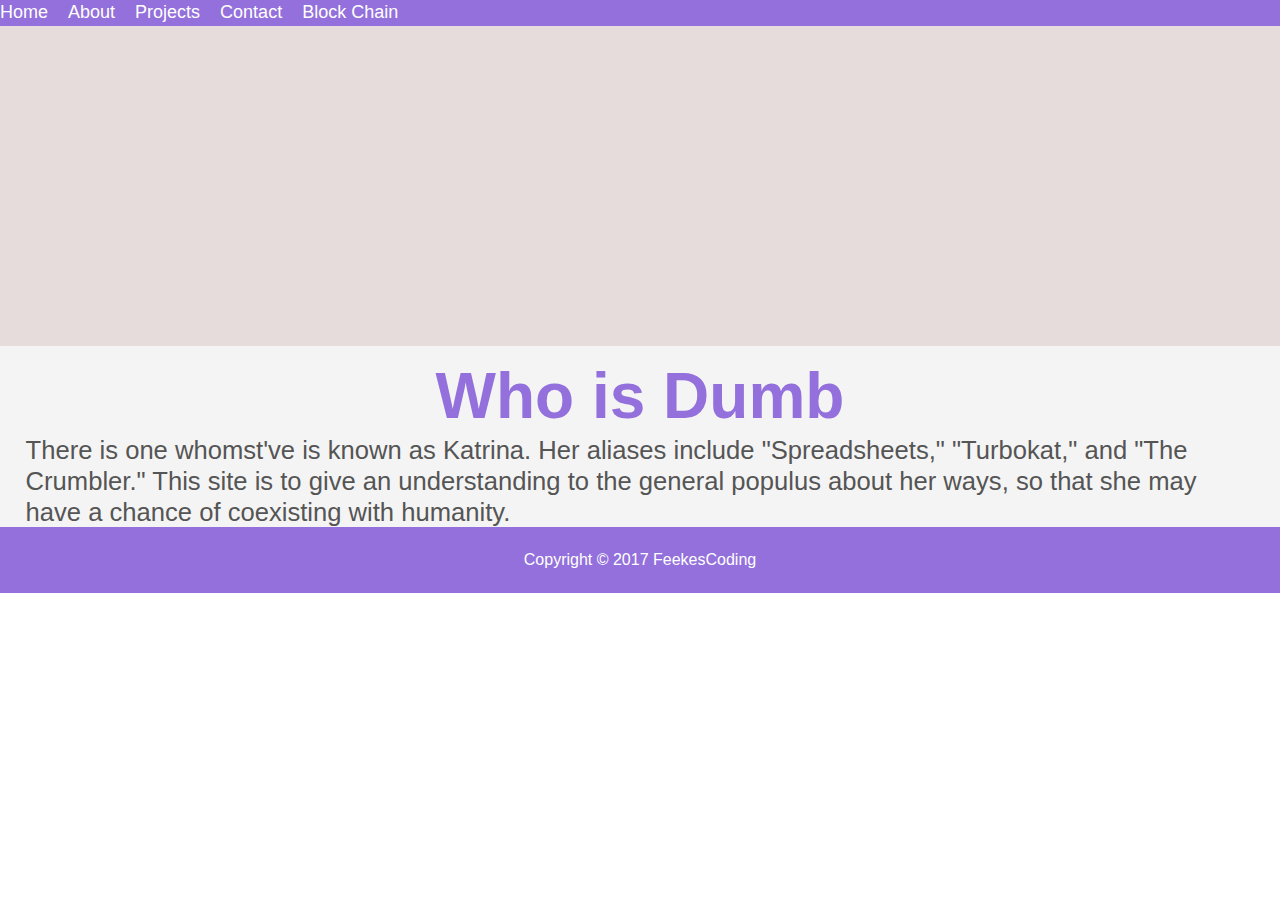
<file: index.html>
<!DOCTYPE html>
<html>
<head>
	<title>Feekes Coding</title>
	<link rel="stylesheet" type="text/css" href="css/style.css">
	<meta name="viewport" content="width=device-width, initial-scale=1.0">
</head>
<body onload="myFunction()">

<!--	<header id="mainHeader"> 
		<div class = "container">

		</div>
		<h1>My Website </h1>
	</header> -->
	
	<nav id="navbar"> 
		<div class = "container"> 
			<ul>
				<li> <a href="#">Home </a></li>
				<li> <a href="#anchor2">About </a></li>
				<li> <a href="#anchor3">Projects </a></li>
				<li> <a href="#anchor4">Contact </a></li>
				<li> <a href="blockchainDemo.html">Block Chain</a></li>
			</ul>
		</div>
	</nav>


	<div class="box">
	  <div class="cat" id="cat">
		<div class="cat__body"></div>
		<div class="cat__body"></div>
		<div class="cat__tail"></div>
		<div class="cat__head"></div>
	  </div>
	  <img id="myImg" src="images/kat1.jpg" style="display:none;max-width:100%;max-height:320px;">
	</div>

	<script>
		var myVar;

		function myFunction() {
		myVar = setTimeout(showPage, 3000);
		}

		function showPage() {
		document.getElementById("cat").style.display = "none";
		document.getElementById("myImg").style.display = "block";
		}
	</script>

	<div class = "container" > 
		<a name = "anchor2">
			<section id="main">
				<h1 class="mainheader">Who is Dumb</h1>
				<div class="text">
						There is one whomst've is known as Katrina. Her aliases include "Spreadsheets," "Turbokat," and "The Crumbler." This site is to give an understanding to the general populus about her ways, so that she may have a chance of coexisting with humanity. 					
				</div>
				
			</section>
		</a>
	</div>

	<footer id="mainFooter">
		<p>Copyright &copy; 2017 FeekesCoding</p>
	</footer>

</body>
</html>
</file>
<file: css/style.css>
body
{
	 /* background-size:     cover; */                     /* This and the next line are added code to make the image not repeat */
    /*background-repeat:   no-repeat;*/
    background-size: auto;
	/*background-color: black;*/ /*I want this to be a cool image*/ 
	color: #555;
	font-family:Arial, Helvetica, sans-serif;
	font-size: 16;
	line-height: 1.6em;
	margin: 0;
}

#rightPic
{
	float: right;
	padding-top: none;
}

.container
{
	margin: auto;
	overflow: hidden;
}

.container h2
{
	float: left;
}

#mainHeader
{
	background-color: coral;
	color: white;
}

#icons ul
{
	padding: 0;
	list-style: none;
}

#icons li
{
	display:inline; 
	padding-right: 13%;
}

#icons a
{
	text-decoration: none;
	font-size: 18px
	padding-right 15px;
}

#navbar
{
	background-color: mediumpurple;
	color: white;
}

#navbar ul
{
	padding: 0;
	list-style: none;
}

#navbar li
{
	display: inline; /*this is cool it displays the list items on the same line*/

}

#navbar a
{
	color: white;
	text-decoration: none;
	font-size: 18px;
	padding-right: 15px; /*this will separate them when the list items are displayed net to eachother so that they are not so close together PRO COMMMENT */ 
}

/*#showcase
{
	background-image:url(../images/showcase.jpeg);
	background-position: center right;
	min-height: 300px; /* we use min-height rather than "height" because we want the text and image to grow in height as the width of the page decreases 
	margin-bottom: 30px; /*everything under the showcase will be pushed down 30px */ /*
}

#showcase h1
{
	color: #fff;
	font-size: 50px;
	line-height: 1.6em;
	padding-top: 30px;
}*/

.mainheader, .subheader{
	text-align:center; 
	font-size: 5vw; 
	color: mediumpurple; 
	padding-top: 3vw; 
	padding-bottom: 2vw; 
}

.cat {
	position: relative;
	width: 100%;
	max-width: 20em;
	overflow: hidden;
	background-color: #e6dcdc;
  }
  .cat::before {
	content: '';
	display: block;
	padding-bottom: 100%;
  }
  .cat:hover > * {
	-webkit-animation-play-state: paused;
			animation-play-state: paused;
  }
  .cat:active > * {
	-webkit-animation-play-state: running;
			animation-play-state: running;
  }
  
  .cat__head, .cat__tail, .cat__body {
	position: absolute;
	top: 0;
	left: 0;
	right: 0;
	bottom: 0;
	-webkit-animation: rotating 2.79s cubic-bezier(0.65, 0.54, 0.12, 0.93) infinite;
			animation: rotating 2.79s cubic-bezier(0.65, 0.54, 0.12, 0.93) infinite;
  }
  .cat__head::before, .cat__tail::before, .cat__body::before {
	content: '';
	position: absolute;
	width: 50%;
	height: 50%; 
	background-size: 200%;
	background-repeat: no-repeat;
	background-image: url("https://images.weserv.nl/?url=i.imgur.com/M1raXX3.png&il");
  }
  
  .cat__head::before {
	top: 0;
	right: 0;
	background-position: 100% 0%;
	-webkit-transform-origin: 0% 100%;
			transform-origin: 0% 100%;
	-webkit-transform: rotate(90deg);
			transform: rotate(90deg);
  }
  
  .cat__tail {
	-webkit-animation-delay: .2s;
			animation-delay: .2s;
  }
  .cat__tail::before {
	left: 0;
	bottom: 0;
	background-position: 0% 100%;
	-webkit-transform-origin: 100% 0%;
			transform-origin: 100% 0%;
	-webkit-transform: rotate(-30deg);
			transform: rotate(-30deg);
  }
  
  .cat__body {
	-webkit-animation-delay: .1s;
			animation-delay: .1s;
  }
  .cat__body:nth-of-type(2) {
	-webkit-animation-delay: .2s;
			animation-delay: .2s;
  }
  .cat__body::before {
	right: 0;
	bottom: 0;
	background-position: 100% 100%;
	-webkit-transform-origin: 0% 0%;
			transform-origin: 0% 0%;
  }
  
  @-webkit-keyframes rotating {
	from {
	  -webkit-transform: rotate(720deg);
			  transform: rotate(720deg);
	}
	to {
	  -webkit-transform: none;
			  transform: none;
	}
  }
  
  @keyframes rotating {
	from {
	  -webkit-transform: rotate(720deg);
			  transform: rotate(720deg);
	}
	to {
	  -webkit-transform: none;
			  transform: none;
	}
  }
  .box {
	display: flex;
	flex: 1;
	flex-direction: column;
	justify-content: flex-start;
	justify-content: center;
	align-items: center;
	background-color: #e6dcdc;
  }
  
  *,
  *::before,
  *::after {
	margin: 0;
	padding: 0;
	box-sizing: border-box;
  }



.subheader{
	font-size: 3vw; 
}

.text{
	padding-left: 1vw; 
	padding-right: 1vw;
	font-size: 2vw; 
	line-height: 2.4vw; 

}

#main
{

	padding: 0 1%;
	background-color: #f4f4f4;
	/*padding: 0 30px; */
	/*box-sizing: border-box;*/

}

#sidebar
{
	float: right;
	width: 30%;
	background: #333;
	color: white;
	padding: 10px;
	box-sizing: border-box;
}

#mainFooter 
{
	background: mediumpurple;
	color: white;
	text-align: center;
	padding: 20px;
	/*margin-top: 40px;*/
}

/*anything in here must be under 600 px*/ 

@media(max-width: 600px) 
{
	#main
	{
		width: 100%; /* makes it so that shit goes on top of eachother if the width is super restricted */ 
		float: none; 
	}
}
</file>
